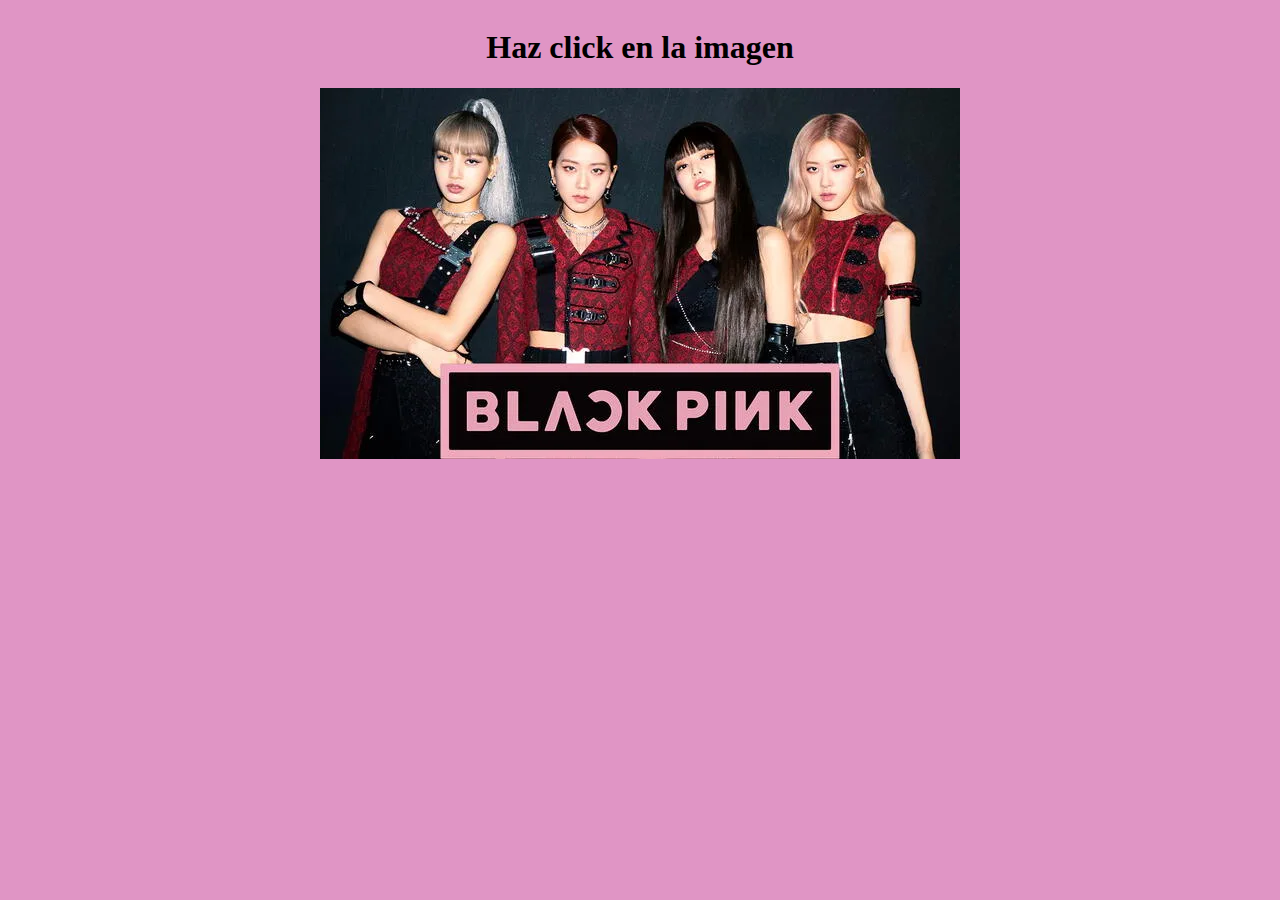
<file: bordes/index.html>
<!DOCTYPE html>
<html lang="en">
<head>
    <meta charset="UTF-8">
    <meta name="viewport" content="width=device-width, initial-scale=1.0">
    <title>Borde</title>
    <link rel="stylesheet" href="./style.css">
</head>
<body>
    <h1>Haz click en la imagen</h1>
    <img src="../assets/img/blackpink.jpg" alt="picture" id="picture">
    <script src="./index.js"></script>
</body>
</html>
</file>
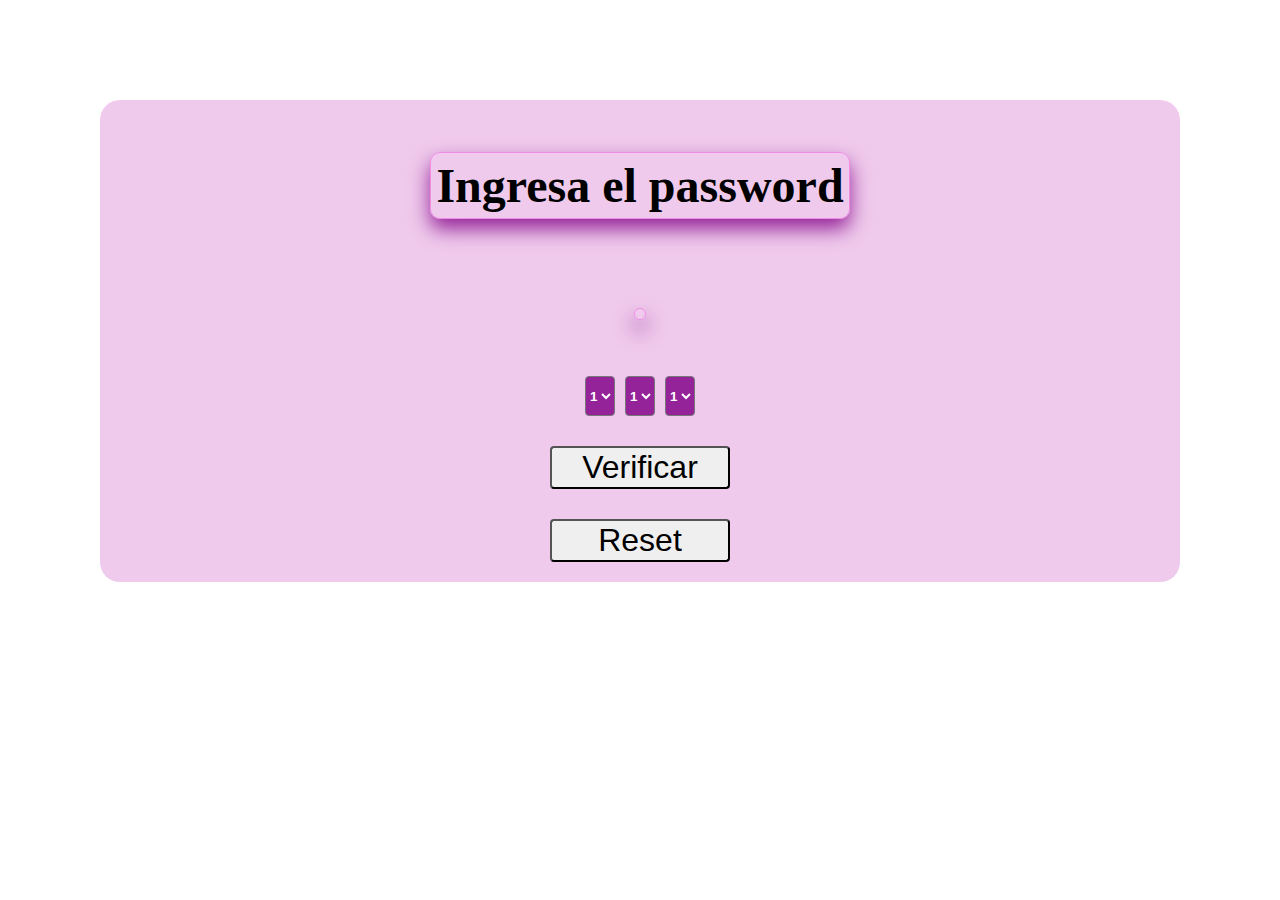
<file: combinaciones/index.html>
<!DOCTYPE html>
<html lang="en">
<head>
    <meta charset="UTF-8">
    <meta name="viewport" content="width=device-width, initial-scale=1.0">
    <link rel="stylesheet" href="./style.css">
    <title>Combinaciones</title>
</head>
<body>
    <div class="container">
        <h1>Ingresa el password</h1>
        <h2></h2>
        <div class="buttons">
            <select name="select" id="select-column1">
                <option value="1"selected>1</option>
                <option value="2">2</option>
                <option value="3">3</option>
                <option value="4">4</option>
                <option value="5">5</option>
                <option value="6">6</option>
                <option value="7">7</option>
                <option value="8">8</option>
                <option value="9">9</option>
                <option value="0">0</option>
            </select>
            <select name="select" id="select-column2">
                <option value="1"selected>1</option>
                <option value="2">2</option>
                <option value="3">3</option>
                <option value="4">4</option>
                <option value="5">5</option>
                <option value="6">6</option>
                <option value="7">7</option>
                <option value="8">8</option>
                <option value="9">9</option>
                <option value="0">0</option>
            </select>
            <select name="select" id="select-column3">
                <option value="1"selected>1</option>
                <option value="2">2</option>
                <option value="3">3</option>
                <option value="4">4</option>
                <option value="5">5</option>
                <option value="6">6</option>
                <option value="7">7</option>
                <option value="8">8</option>
                <option value="9">9</option>
                <option value="0">0</option>
            </select>
        </div>
            <button id="verificar">Verificar</button>
            <button id="reset">Reset</button>
    </div>
    <script src="./index.js"></script>
</body>
</html>
</file>
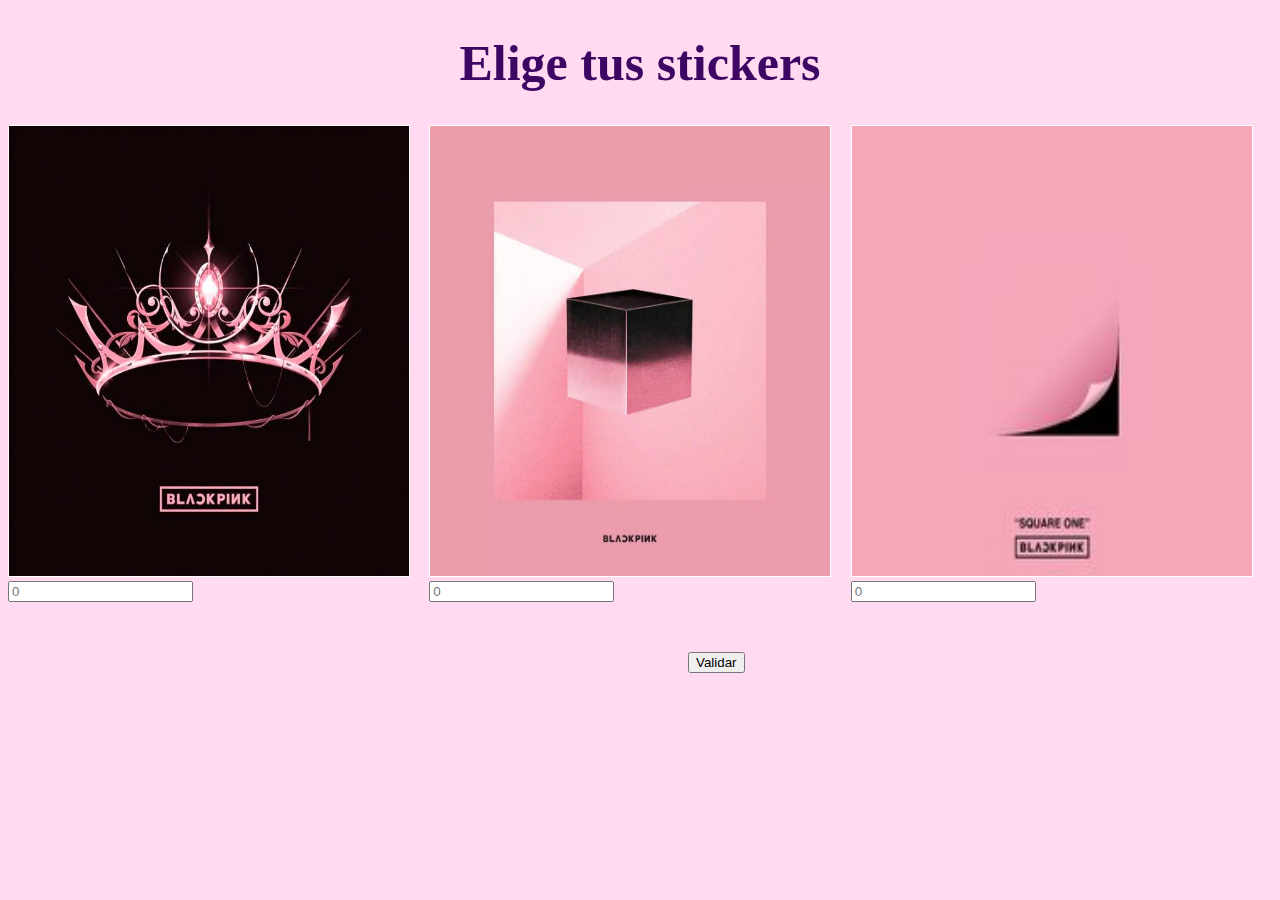
<file: stickers/index.html>
<!DOCTYPE html>
<html lang="es">
  <head>
    <meta charset="UTF-8" />
    <meta name="viewport" content="width=device-width, initial-scale=1.0" />
    <title>Stickers</title>
    <link rel="stylesheet" href="./style.css" />
  </head>
  <body>
    <h1>Elige tus stickers</h1>
    <div class="container">
      <!-- Sticker 1 -->
      <div class="sticker">
        <img src="../assets/img/sticker1.jpg" width="400" />
        <input
          type="number"
          id="cantidadUno"
          value=""
          placeholder="0"
          min="0"
        />
      </div>

      <!-- Sticker 2 -->
      <div class="sticker">
        <img src="../assets/img/sticker2.jpg" width="400" />
        <input
          type="number"
          id="cantidadDos"
          value=""
          placeholder="0"
          min="0"
        />
      </div>

      <!-- Sticker 3 -->
      <div class="sticker">
        <img src="../assets/img/sticker3.jpg" width="400" />
        <input
          type="number"
          id="cantidadTres"
          value=""
          placeholder="0"
          min="0"
        />
      </div>
    </div>
    <button id="btn" onclick="validarStickers()">Validar</button>

    <p id="resultado"></p>

    <script src="./index.js"></script>
  </body>
</html>
</file>
<file: bordes/style.css>
body {
    display: flex;
    flex-direction: column;
    align-items: center;
    justify-content: center;
    background-color: rgb(224, 149, 197);
    color: rgb(0, 0, 0);
}

.border-img {
    border: solid 2px red;
}
</file>
<file: combinaciones/style.css>
body {

    font-size: 62.5%;
    margin: auto 0;

}

h1{
    font-size: 3rem;
    border-radius: 10px;
    padding: 5px;
    border: 1px solid rgb(239, 141, 231);
    box-shadow: 0px 10px 20px rgb(148, 34, 152);
}

h2{
    font-size: 2rem;
    border-radius: 10px;
    padding: 5px;
    border: 1px solid rgb(239, 141, 231);
    box-shadow: 0px 10px 20px rgb(148, 34, 152);
}

.container{
    background-color: rgb(239, 202, 236);
    display: flex;
    flex-direction: column;
    justify-content: center;
    align-items: center;
    margin-top: 300px;
    gap: 30px;
    margin: 100px;
    border-radius: 20px;
    box-sizing: border-box;
    padding: 20px;
}

.buttons{
    display: flex;
    gap: 10px;
}

select{
    height: 40px;
    border-radius: 4px;
    background-color: rgb(148, 34, 152);
    color: rgb(255, 255, 255);
    font-weight: bold;
}

button{
    font-size: 2rem;
    width: 180px;
    border-radius: 4px;
}
</file>
<file: stickers/style.css>
body{
  background-color: rgb(255, 218, 241);
}
.container {
  display: flex;
  background-color: rgb(255, 218, 241);
}
img{
  width: 400px;
  border: solid 1px #fff;
  height: 450px;
}
h1 {
  font-size: 50px;
  text-align: center;
  color: rgb(61, 6, 98);
}
#btn {
  display: flex;
  margin-left: 680px;
  margin-top: 50px;
}
#resultado {
  text-align: center;
  font-size: 30px;
  color: rgb(61, 6, 98);
}
</file>
